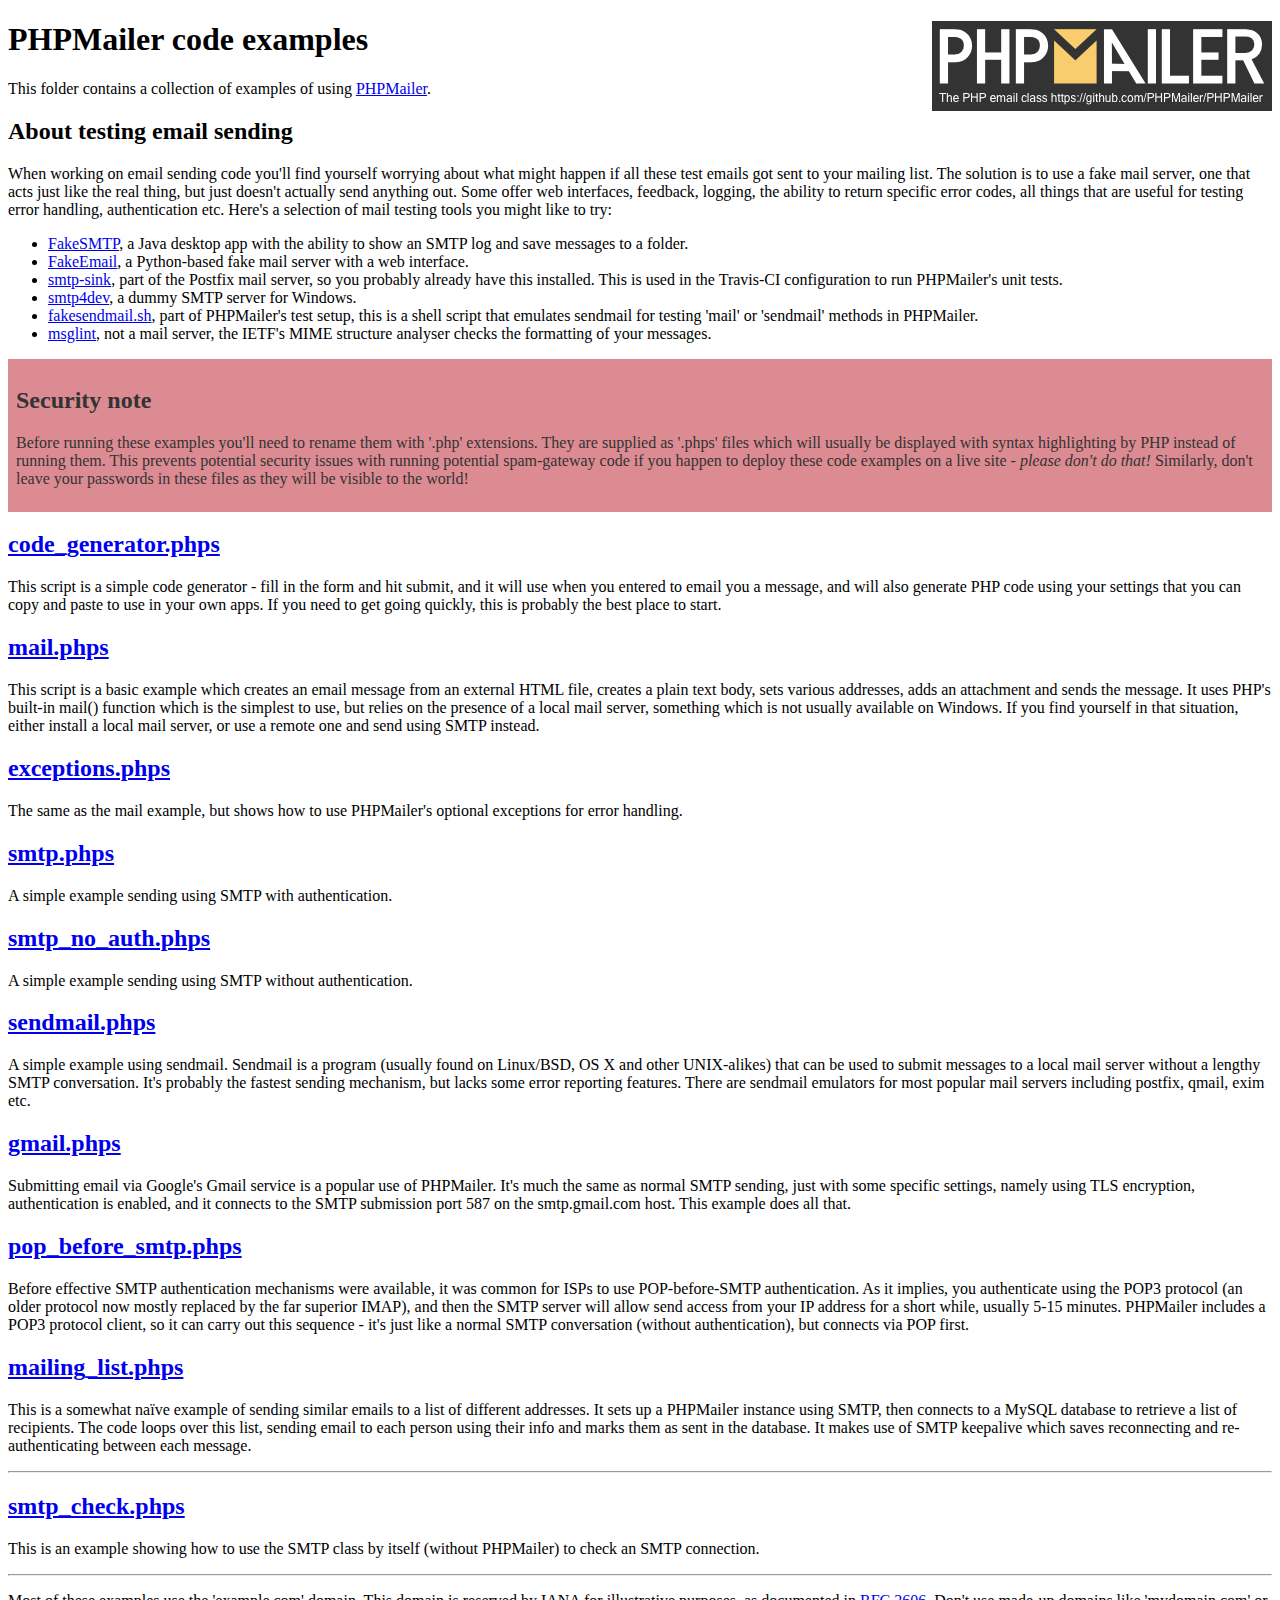
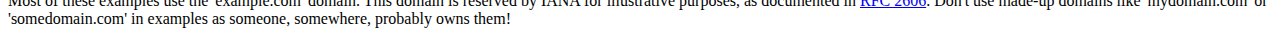
<file: php_mailer/phpmailer/PHPMailer/examples/index.html>
<!DOCTYPE html>
<html>
<head>
	<meta charset="UTF-8">
	<title>PHPMailer Examples</title>
</head>
<body>
<h1>PHPMailer code examples<a href="https://github.com/PHPMailer/PHPMailer"><img src="images/phpmailer.png" style="float:right; border:0;" alt="PHPMailer logo"></a></h1>
<p>This folder contains a collection of examples of using <a href="https://github.com/PHPMailer/PHPMailer">PHPMailer</a>.</p>
<h2>About testing email sending</h2>
<p>When working on email sending code you'll find yourself worrying about what might happen if all these test emails got sent to your mailing list. The solution is to use a fake mail server, one that acts just like the real thing, but just doesn't actually send anything out. Some offer web interfaces, feedback, logging, the ability to return specific error codes, all things that are useful for testing error handling, authentication etc. Here's a selection of mail testing tools you might like to try:</p>
<ul>
  <li><a href="https://github.com/Nilhcem/FakeSMTP">FakeSMTP</a>, a Java desktop app with the ability to show an SMTP log and save messages to a folder. </li>
  <li><a href="https://github.com/isotoma/FakeEmail">FakeEmail</a>, a Python-based fake mail server with a web interface.</li>
  <li><a href="http://www.postfix.org/smtp-sink.1.html">smtp-sink</a>, part of the Postfix mail server, so you probably already have this installed. This is used in the Travis-CI configuration to run PHPMailer's unit tests.</li>
  <li><a href="http://smtp4dev.codeplex.com">smtp4dev</a>, a dummy SMTP server for Windows.</li>
  <li><a href="https://github.com/PHPMailer/PHPMailer/blob/master/test/fakesendmail.sh">fakesendmail.sh</a>, part of PHPMailer's test setup, this is a shell script that emulates sendmail for testing 'mail' or 'sendmail' methods in PHPMailer.</li>
  <li><a href="http://tools.ietf.org/tools/msglint/">msglint</a>, not a mail server, the IETF's MIME structure analyser checks the formatting of your messages.</li>
</ul>
<div style="padding: 8px; color: #333333; background-color: #dc8b92">
<h2>Security note</h2>
<p>Before running these examples you'll need to rename them with '.php' extensions. They are supplied as '.phps' files which will usually be displayed with syntax highlighting by PHP instead of running them. This prevents potential security issues with running potential spam-gateway code if you happen to deploy these code examples on a live site - <em>please don't do that!</em> Similarly, don't leave your passwords in these files as they will be visible to the world!</p>
</div>
<h2><a href="code_generator.phps">code_generator.phps</a></h2>
<p>This script is a simple code generator - fill in the form and hit submit, and it will use when you entered to email you a message, and will also generate PHP code using your settings that you can copy and paste to use in your own apps. If you need to get going quickly, this is probably the best place to start.</p>
<h2><a href="mail.phps">mail.phps</a></h2>
<p>This script is a basic example which creates an email message from an external HTML file, creates a plain text body, sets various addresses, adds an attachment and sends the message. It uses PHP's built-in mail() function which is the simplest to use, but relies on the presence of a local mail server, something which is not usually available on Windows. If you find yourself in that situation, either install a local mail server, or use a remote one and send using SMTP instead.</p>
<h2><a href="exceptions.phps">exceptions.phps</a></h2>
<p>The same as the mail example, but shows how to use PHPMailer's optional exceptions for error handling.</p>
<h2><a href="smtp.phps">smtp.phps</a></h2>
<p>A simple example sending using SMTP with authentication.</p>
<h2><a href="smtp_no_auth.phps">smtp_no_auth.phps</a></h2>
<p>A simple example sending using SMTP without authentication.</p>
<h2><a href="sendmail.phps">sendmail.phps</a></h2>
<p>A simple example using sendmail. Sendmail is a program (usually found on Linux/BSD, OS X and other UNIX-alikes) that can be used to submit messages to a local mail server without a lengthy SMTP conversation. It's probably the fastest sending mechanism, but lacks some error reporting features. There are sendmail emulators for most popular mail servers including postfix, qmail, exim etc.</p>
<h2><a href="gmail.phps">gmail.phps</a></h2>
<p>Submitting email via Google's Gmail service is a popular use of PHPMailer. It's much the same as normal SMTP sending, just with some specific settings, namely using TLS encryption, authentication is enabled, and it connects to the SMTP submission port 587 on the smtp.gmail.com host. This example does all that.</p>
<h2><a href="pop_before_smtp.phps">pop_before_smtp.phps</a></h2>
<p>Before effective SMTP authentication mechanisms were available, it was common for ISPs to use POP-before-SMTP authentication. As it implies, you authenticate using the POP3 protocol (an older protocol now mostly replaced by the far superior IMAP), and then the SMTP server will allow send access from your IP address for a short while, usually 5-15 minutes. PHPMailer includes a POP3 protocol client, so it can carry out this sequence - it's just like a normal SMTP conversation (without authentication), but connects via POP first.</p>
<h2><a href="mailing_list.phps">mailing_list.phps</a></h2>
<p>This is a somewhat naïve example of sending similar emails to a list of different addresses. It sets up a PHPMailer instance using SMTP, then connects to a MySQL database to retrieve a list of recipients. The code loops over this list, sending email to each person using their info and marks them as sent in the database. It makes use of SMTP keepalive which saves reconnecting and re-authenticating between each message.</p>
<hr>
<h2><a href="smtp_check.phps">smtp_check.phps</a></h2>
<p>This is an example showing how to use the SMTP class by itself (without PHPMailer) to check an SMTP connection.</p>
<hr>
<p>Most of these examples use the 'example.com' domain. This domain is reserved by IANA for illustrative purposes, as documented in <a href="http://tools.ietf.org/html/rfc2606">RFC 2606</a>. Don't use made-up domains like 'mydomain.com' or 'somedomain.com' in examples as someone, somewhere, probably owns them!</p>
</body>
</html>
</file>
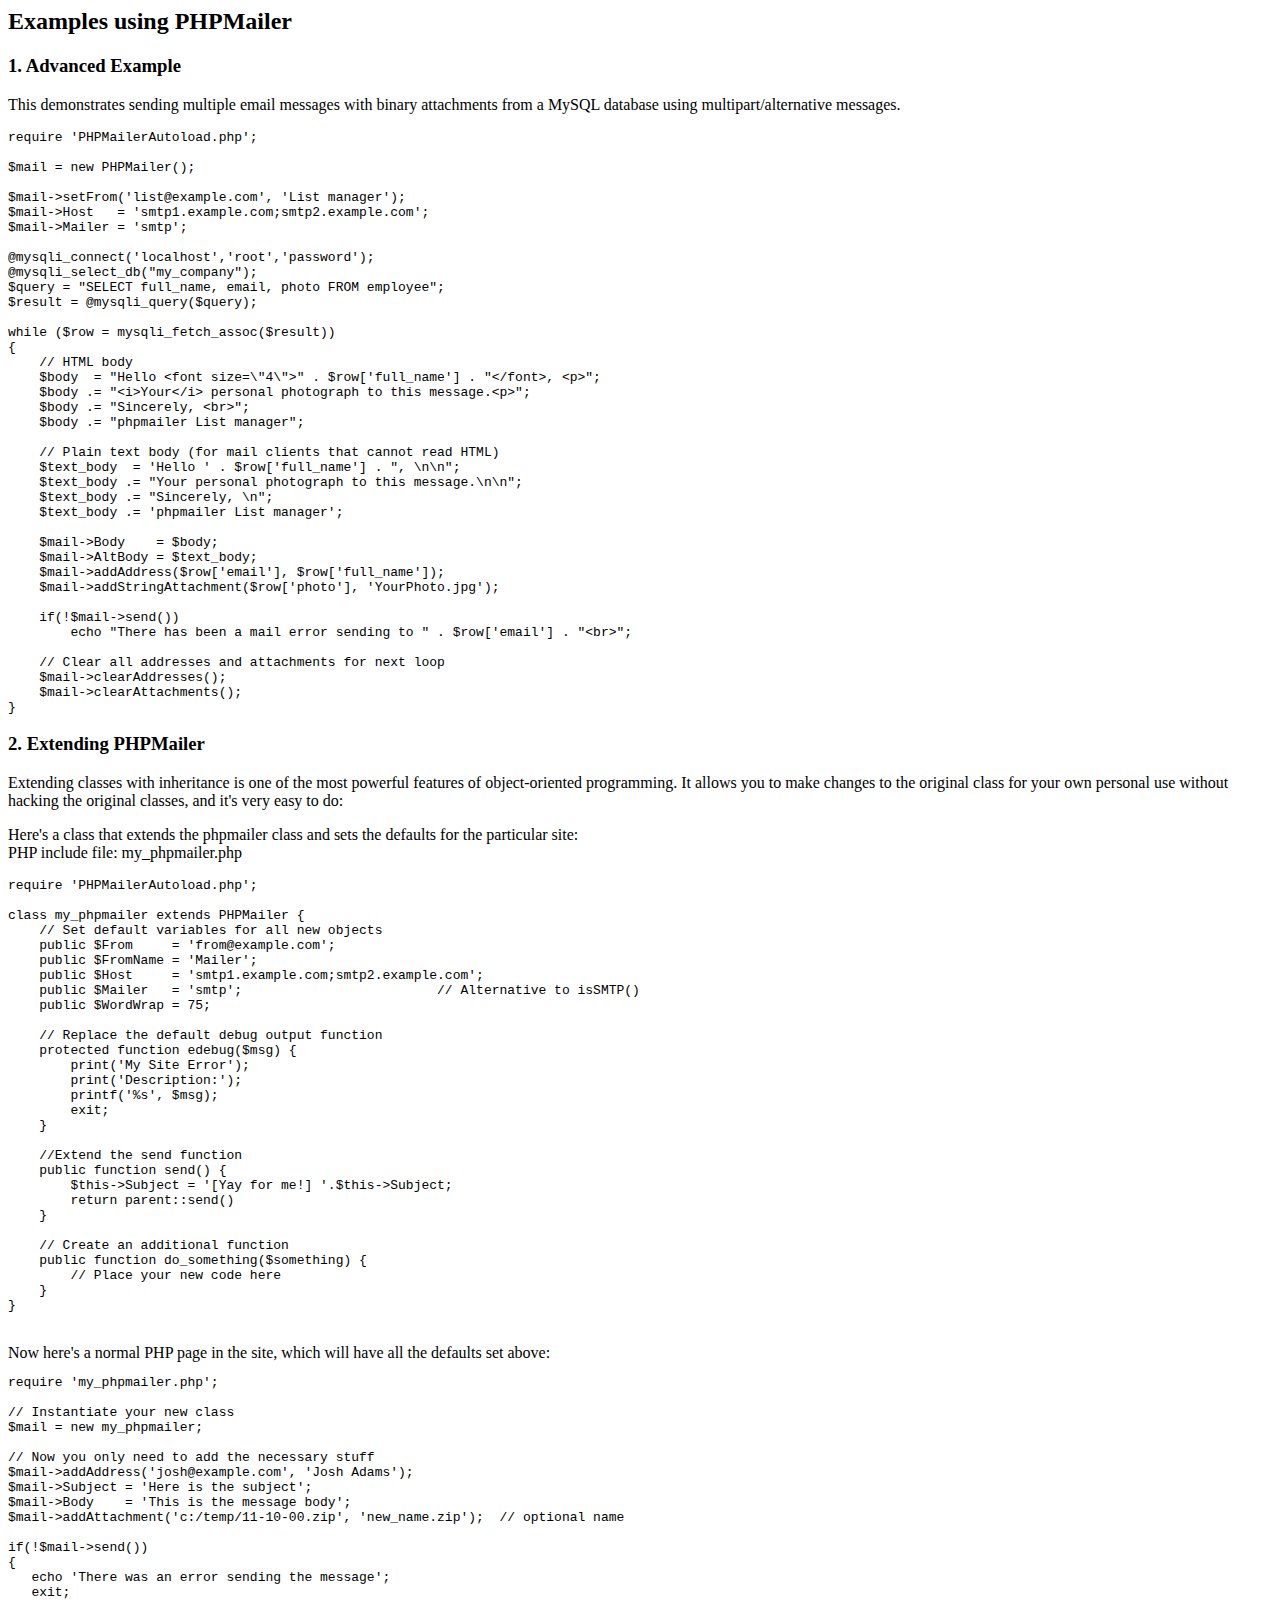
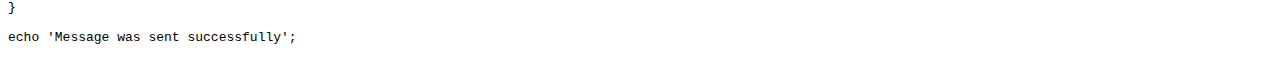
<file: php_mailer/phpmailer/PHPMailer/docs/extending.html>
<html>
<head>
    <title>Examples using phpmailer</title>
</head>

<body>

    <h2>Examples using PHPMailer</h2>

    <h3>1. Advanced Example</h3>
    <p>

        This demonstrates sending multiple email messages with binary attachments
        from a MySQL database using multipart/alternative messages.<p>

    <pre>
require 'PHPMailerAutoload.php';

$mail = new PHPMailer();

$mail->setFrom('list@example.com', 'List manager');
$mail->Host   = 'smtp1.example.com;smtp2.example.com';
$mail->Mailer = 'smtp';

@mysqli_connect('localhost','root','password');
@mysqli_select_db("my_company");
$query = "SELECT full_name, email, photo FROM employee";
$result = @mysqli_query($query);

while ($row = mysqli_fetch_assoc($result))
{
    // HTML body
    $body  = "Hello &lt;font size=\"4\"&gt;" . $row['full_name'] . "&lt;/font&gt;, &lt;p&gt;";
    $body .= "&lt;i&gt;Your&lt;/i&gt; personal photograph to this message.&lt;p&gt;";
    $body .= "Sincerely, &lt;br&gt;";
    $body .= "phpmailer List manager";

    // Plain text body (for mail clients that cannot read HTML)
    $text_body  = 'Hello ' . $row['full_name'] . ", \n\n";
    $text_body .= "Your personal photograph to this message.\n\n";
    $text_body .= "Sincerely, \n";
    $text_body .= 'phpmailer List manager';

    $mail->Body    = $body;
    $mail->AltBody = $text_body;
    $mail->addAddress($row['email'], $row['full_name']);
    $mail->addStringAttachment($row['photo'], 'YourPhoto.jpg');

    if(!$mail->send())
        echo "There has been a mail error sending to " . $row['email'] . "&lt;br&gt;";

    // Clear all addresses and attachments for next loop
    $mail->clearAddresses();
    $mail->clearAttachments();
}
</pre>
    <p>

    <h3>2. Extending PHPMailer</h3>
    <p>

        Extending classes with inheritance is one of the most
        powerful features of object-oriented programming. It allows you to make changes to the
        original class for your own personal use without hacking the original
        classes, and it's very easy to do:

    <p>
        Here's a class that extends the phpmailer class and sets the defaults
        for the particular site:<br>
        PHP include file: my_phpmailer.php
    <p>

    <pre>
require 'PHPMailerAutoload.php';

class my_phpmailer extends PHPMailer {
    // Set default variables for all new objects
    public $From     = 'from@example.com';
    public $FromName = 'Mailer';
    public $Host     = 'smtp1.example.com;smtp2.example.com';
    public $Mailer   = 'smtp';                         // Alternative to isSMTP()
    public $WordWrap = 75;

    // Replace the default debug output function
    protected function edebug($msg) {
        print('My Site Error');
        print('Description:');
        printf('%s', $msg);
        exit;
    }

    //Extend the send function
    public function send() {
        $this->Subject = '[Yay for me!] '.$this->Subject;
        return parent::send()
    }

    // Create an additional function
    public function do_something($something) {
        // Place your new code here
    }
}
</pre>
    <br>
    Now here's a normal PHP page in the site, which will have all the defaults set above:<br>

    <pre>
require 'my_phpmailer.php';

// Instantiate your new class
$mail = new my_phpmailer;

// Now you only need to add the necessary stuff
$mail->addAddress('josh@example.com', 'Josh Adams');
$mail->Subject = 'Here is the subject';
$mail->Body    = 'This is the message body';
$mail->addAttachment('c:/temp/11-10-00.zip', 'new_name.zip');  // optional name

if(!$mail->send())
{
   echo 'There was an error sending the message';
   exit;
}

echo 'Message was sent successfully';
</pre>
</body>
</html>
</file>
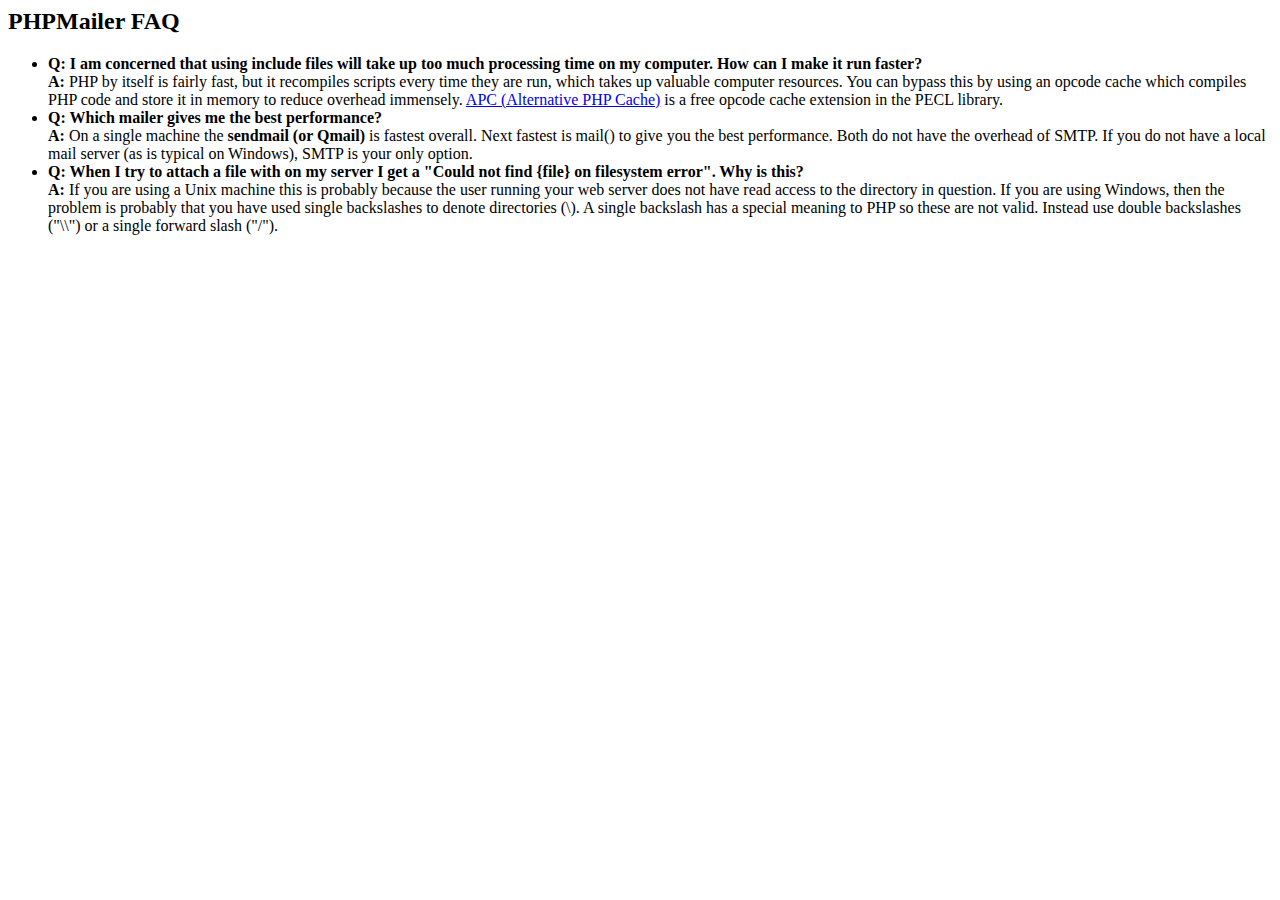
<file: php_mailer/phpmailer/PHPMailer/docs/faq.html>
<html>
<head>
    <title>PHPMailer FAQ</title>
</head>
<body>
    <h2>PHPMailer FAQ</h2>
    <ul>
        <li><strong>Q: I am concerned that using include files will take up too much
            processing time on my computer. How can I make it run faster?</strong><br>
            <strong>A:</strong> PHP by itself is fairly fast, but it recompiles scripts every time they are run, which takes up valuable
            computer resources. You can bypass this by using an opcode cache which compiles
            PHP code and store it in memory to reduce overhead immensely. <a href="http://www.php.net/apc/">APC
                (Alternative PHP Cache)</a> is a free opcode cache extension in the PECL library.</li>
        <li><strong>Q: Which mailer gives me the best performance?</strong><br>
            <strong>A:</strong> On a single machine the <strong>sendmail (or Qmail)</strong> is fastest overall.
            Next fastest is mail() to give you the best performance. Both do not have the overhead of SMTP.
            If you do not have a local mail server (as is typical on Windows), SMTP is your only option.</li>
        <li><strong>Q: When I try to attach a file with on my server I get a
            "Could not find {file} on filesystem error". Why is this?</strong><br>
            <strong>A:</strong> If you are using a Unix machine this is probably because the user
            running your web server does not have read access to the directory in question. If you are using Windows,
            then the problem is probably that you have used single backslashes to denote directories (\).
            A single backslash has a special meaning to PHP so these are not
            valid. Instead use double backslashes ("\\") or a single forward
            slash ("/").</li>
    </ul>
</body>
</html>
</file>
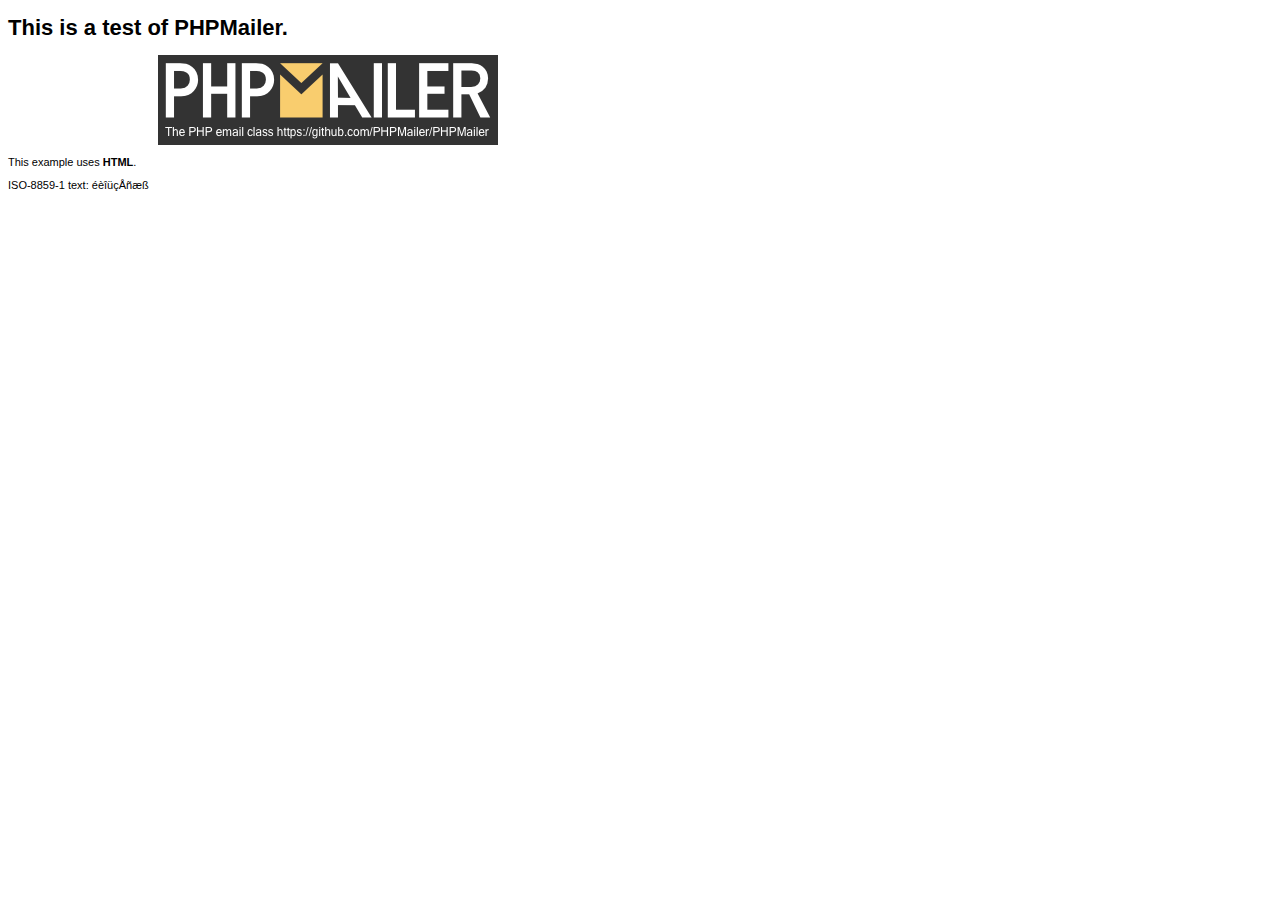
<file: php_mailer/phpmailer/PHPMailer/examples/contents.html>
<!DOCTYPE HTML PUBLIC "-//W3C//DTD HTML 4.01 Transitional//EN" "http://www.w3.org/TR/html4/loose.dtd">
<html>
<head>
  <meta http-equiv="Content-Type" content="text/html; charset=iso-8859-1">
  <title>PHPMailer Test</title>
</head>
<body>
<div style="width: 640px; font-family: Arial, Helvetica, sans-serif; font-size: 11px;">
  <h1>This is a test of PHPMailer.</h1>
  <div align="center">
    <a href="https://github.com/PHPMailer/PHPMailer/"><img src="images/phpmailer.png" height="90" width="340" alt="PHPMailer rocks"></a>
  </div>
  <p>This example uses <strong>HTML</strong>.</p>
  <p>ISO-8859-1 text: ���������</p>
</div>
</body>
</html>
</file>
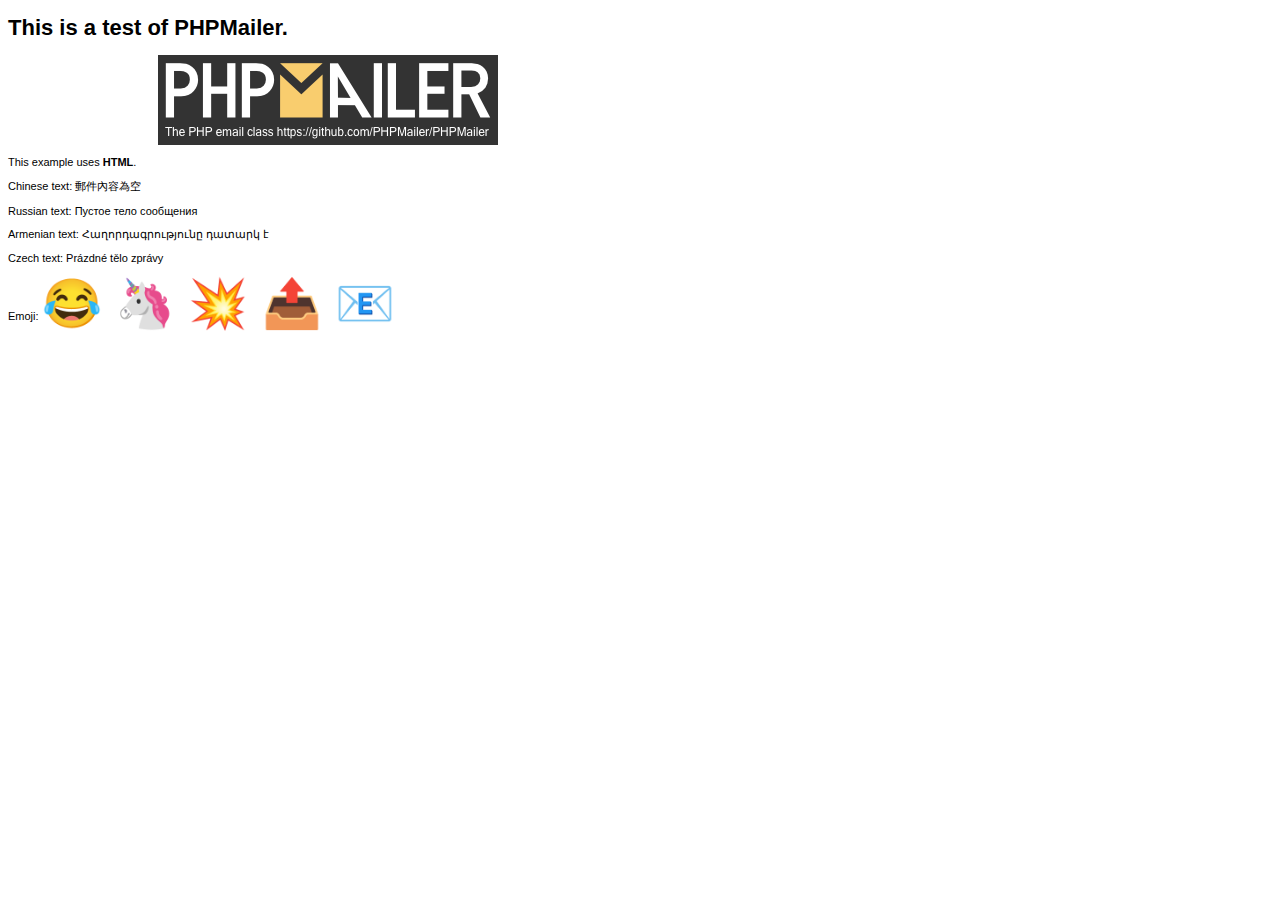
<file: php_mailer/phpmailer/PHPMailer/examples/contentsutf8.html>
<!DOCTYPE HTML PUBLIC "-//W3C//DTD HTML 4.01 Transitional//EN" "http://www.w3.org/TR/html4/loose.dtd">
<html>
<head>
  <meta http-equiv="Content-Type" content="text/html; charset=utf-8">
  <title>PHPMailer Test</title>
</head>
<body>
<div style="width: 640px; font-family: Arial, Helvetica, sans-serif; font-size: 11px;">
  <h1>This is a test of PHPMailer.</h1>
  <div align="center">
    <a href="https://github.com/PHPMailer/PHPMailer/"><img src="images/phpmailer.png" height="90" width="340" alt="PHPMailer rocks"></a>
  </div>
  <p>This example uses <strong>HTML</strong>.</p>
  <p>Chinese text: 郵件內容為空</p>
  <p>Russian text: Пустое тело сообщения</p>
  <p>Armenian text: Հաղորդագրությունը դատարկ է</p>
  <p>Czech text: Prázdné tělo zprávy</p>
  <p>Emoji: <span style="font-size: 48px">😂 🦄 💥 📤 📧</span></p>
</div>
</body>
</html>
</file>
